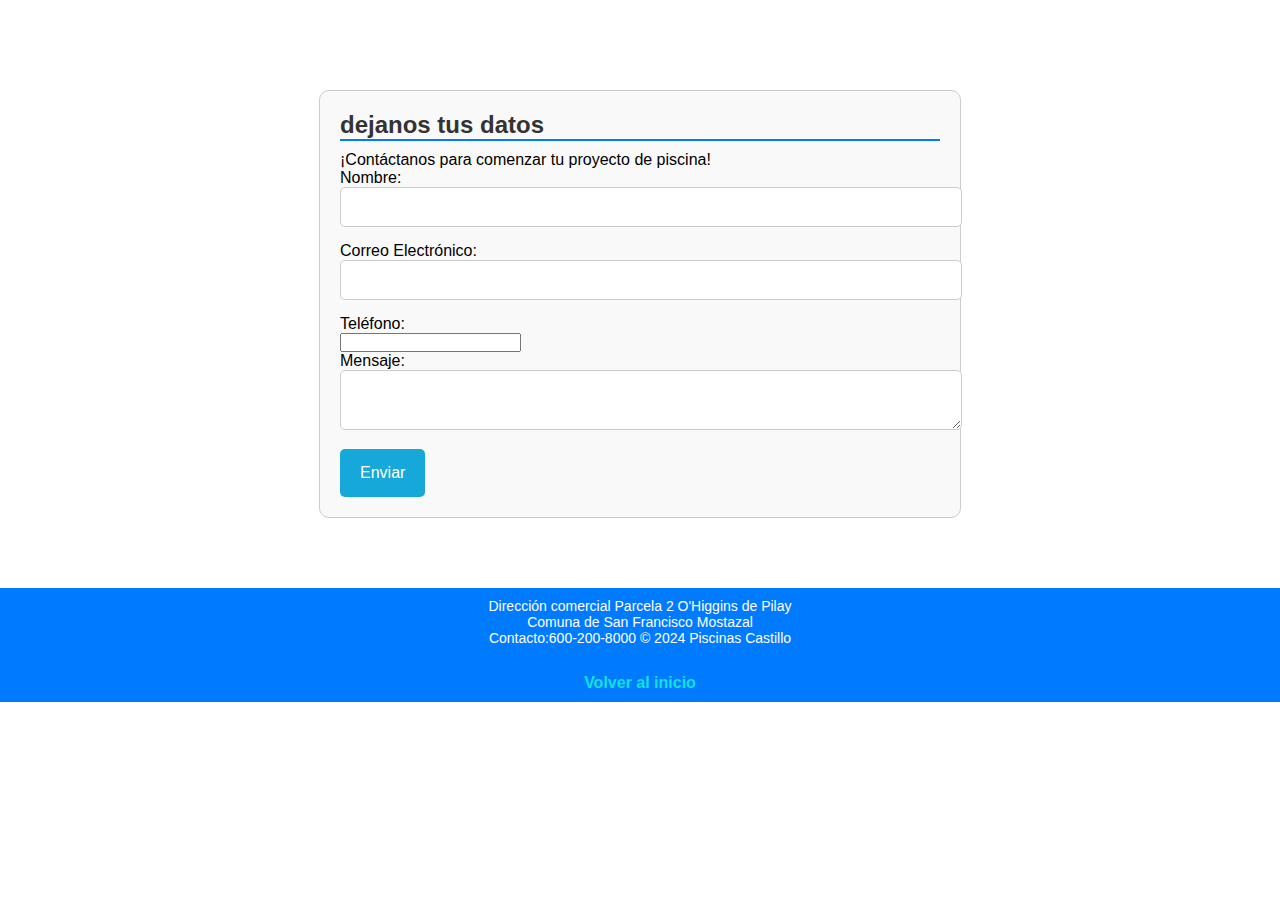
<file: contacto.html>
<!DOCTYPE html>
<html lang="en">
<head>
    <meta charset="UTF-8">
    <meta name="viewport" content="width=device-width, initial-scale=1.0">
    <title>Piscinas Castillo</title>
    <link rel="stylesheet" type="text/css" href="estilo.css">
</head>
<body>
<main> <!-- Agregar la etiqueta de apertura del main -->
    <section id="contacto">
        <h2>dejanos tus datos</h2>
        <p>¡Contáctanos para comenzar tu proyecto de piscina!</p>
        <form action="enviar.php" method="post">
            <label for="nombre">Nombre:</label><br/>
            <input type="text" id="nombre" name="nombre" required><br/>
            <label for="email">Correo Electrónico:</label><br/>
            <input type="email" id="email" name="email" required><br/>
            <label for="telefono">Teléfono:</label><br/>
            <input type="tel" id="telefono" name="telefono"><br/>
            <label for="mensaje">Mensaje:</label><br/>
            <textarea id="mensaje" name="mensaje" required></textarea><br/>
            <button type="submit">Enviar</button><br/>
        </form>
    </section>
</main> 

<footer>
    <p>Dirección comercial Parcela 2 O'Higgins de Pilay </br>
        Comuna de San Francisco Mostazal </br>
        Contacto:600-200-8000
        &copy; 2024 Piscinas Castillo </p> </br>
    <a href="index.html">Volver al inicio</a>
</footer>
</body>
</html>
</file>
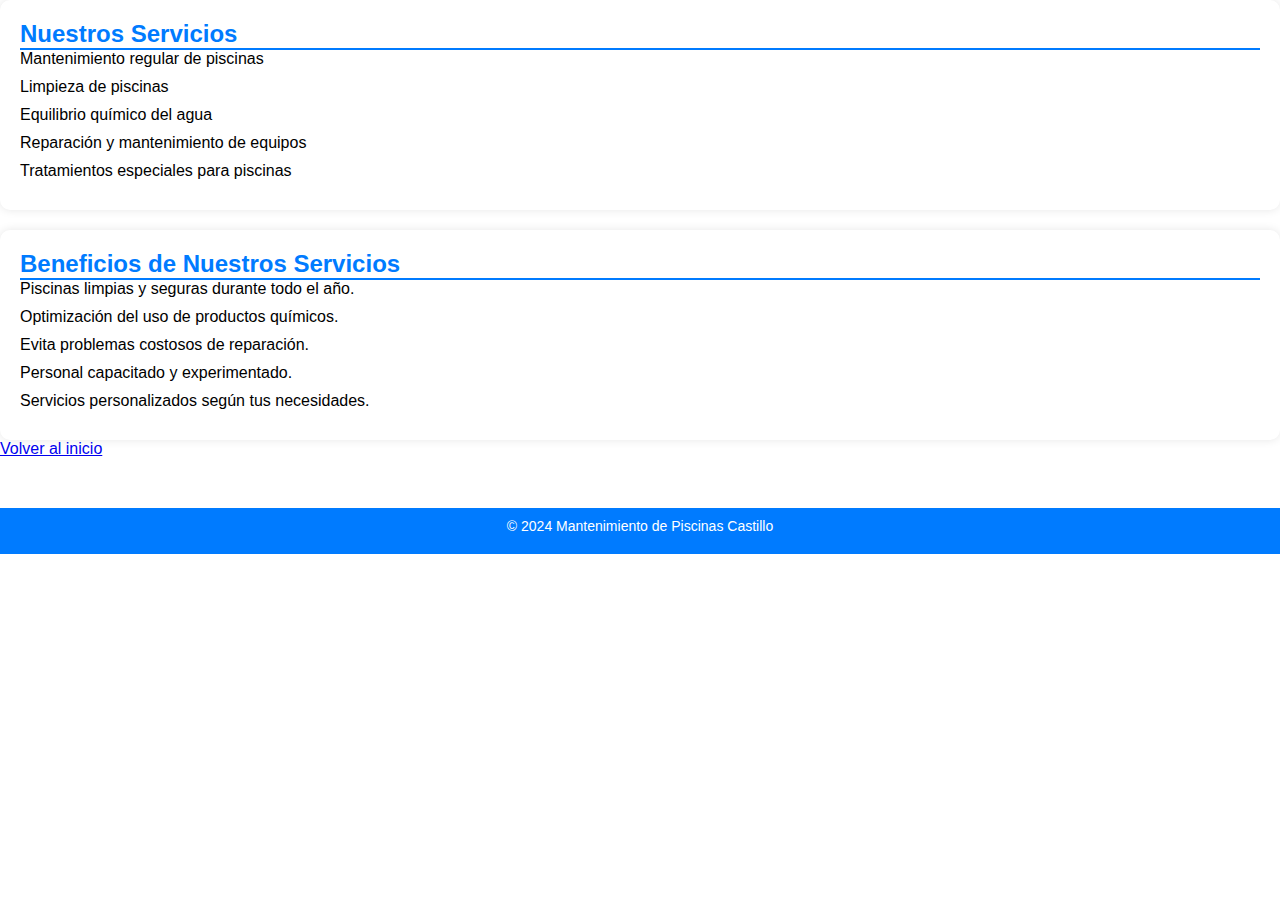
<file: servicios.html>
<!DOCTYPE html>
<html lang="es">
<head>
    <meta charset="UTF-8">
    <meta name="viewport" content="width=device-width, initial-scale=1.0">
    <title>Servicios de Mantenimiento de Piscinas</title>
    <!-- Enlace a hoja de estilos CSS -->
    <link rel="stylesheet" href="estilo.css">
</head>
<body>    
            <section id="servicios">
            <h2>Nuestros Servicios</h2>
            <ul>
                <li>Mantenimiento regular de piscinas</li>
                <li>Limpieza de piscinas</li>
                <li>Equilibrio químico del agua</li>
                <li>Reparación y mantenimiento de equipos</li>
                <li>Tratamientos especiales para piscinas</li>
            </ul>
        </section>
        <section id="beneficios">
            <h2>Beneficios de Nuestros Servicios</h2>
            <ul>
                <li>Piscinas limpias y seguras durante todo el año.</li>
                <li>Optimización del uso de productos químicos.</li>
                <li>Evita problemas costosos de reparación.</li>
                <li>Personal capacitado y experimentado.</li>
                <li>Servicios personalizados según tus necesidades.</li>
            </ul>
        </section>
    

        <a href="index.html">Volver al inicio</a>
    <footer>
        <p>&copy; 2024 Mantenimiento de Piscinas Castillo</p>
    
    </footer>
</body>
</html>
</file>
<file: estilo.css>
/*pagina Pricipal index*/
*{
    padding: 0;
    margin: 0 ;
}
h1{
    text-align: center ;
    background-color: black;
    color: white;
    padding: 20px;
}
nav ul{
 background-color: aqua;
 width:100%;
list-style-type: none;
text-align: center;
}
nav li {
    display: inline-flex;
}
nav a {
    text-decoration: none;
    color:white;
    padding: 10px;
    width: 150px;
}
nav li:hover{
    background-color: turquoise;
}
img{
    width:200px;
    height: 200px;
    border-radius: 50%;

}
.contenido{
    display: flex;
    margin: 60px;
}
.articulos{
    width: 80%;
    border-right: 3px solid black;}

.secciones {
    display: flex;
    align-items: center;
    padding: 40px;
}
.menu-secundario {
    width:20px;
    margin-top: 60px; 

}
.menu-secundario a{
    display:block;
    text-align: center;
    color: black;
    margin-bottom: 20px;
    
}
/* Estilo para la sección de proyectos */
#proyectos {
    padding: 20px;
    background-color: #ffffff;
    text-align: left;
}

/* Estilo para el título  */
#proyectos h2 {
    text-align: center;
    background: #0fc3ca;
    color: #333;

}

/* Estilo para el texto de proyecto */
#proyectos p {
    font-size: 20px;
    line-height: 1.6;
}

/* Estilo para la imagen de proyecto */

#proyectos img {
    width: 300px; 
    height: 300px; 
    border-radius: 0;
    border: square; 
    margin-top: 20px;
}

/* Estilo para el video  */
#proyectos video {
    width: 20%;
    margin-top: 20px;
}

/* Estilo para el enlace en proyecto */
#proyectos a {
    display: block;
    margin-top: 20px;
    text-decoration: none;
    color: #007bff;
    font-weight: bold;
}
/* Estilos para el formulario de contacto */
#contacto {
    margin-top: 50px;
    padding: 20px;
    border: 1px solid #ccc;
    border-radius: 10px;
    background-color: #f9f9f9;
    max-width: 600px;
    margin-left: auto;
    margin-right: auto;
}

/* Título del formulario */
#contacto h2 {
    color: #333;
    font-size: 24px;
    margin-bottom: 10px;
}
/* Estilos para contenido */
#contacto input[type="text"],
#contacto input[type="email"],
#contacto input[type="number"],
#contacto textarea {
    width: 100%;
    padding: 10px;
    margin-bottom: 15px;
    border: 1px solid #ccc;
    border-radius: 5px;
    font-size: 16px;
}
/* Estilos para el botón de enviar */
#contacto button[type="submit"] {
    background-color: #15a8d8;
    color: white;
    padding: 15px 20px;
    border: none;
    border-radius: 5px;
    cursor: pointer;
    font-size: 16px;
    transition: background-color 0.3s;
}
/* Estilos para el pie de página */
footer {
    text-align: center;
    margin-top: 50px;
}
footer p {
    font-size: 14px;
    margin-bottom: 10px; 
}
footer a {
    color: #0fe1de;
    text-decoration: none;
    font-weight: bold;
}
/* Estilos generales */
body {
    font-family: Arial, sans-serif;
    margin: 0;
    padding: 0;
}

main {
    max-width: 800px;
    margin: 20px auto;
    padding: 20px;
}

h2 {
    color: #333;
    border-bottom: 2px solid #333;
}

ul {
    list-style-type: none;
    padding: 0;
}

li {
    margin-bottom: 10px;
}

/* Estilos específicos para secciones */
#servicios {
    background-color: #f9f9f9;
    padding: 20px;
    border-radius: 10px;
}

#beneficios {
    margin-top: 20px;
}

/* Estilos para el pie de página */
footer {
    background-color: #333;
    color: #fff;
    text-align: center;
    padding: 10px 0;
}

h2 {
    color: #007bff;
    border-bottom: 2px solid #007bff;
}
#servicios, #beneficios {
    background-color: #fff;
    padding: 20px;
    border-radius: 10px;
    box-shadow: 0 0 10px rgba(0,0,0,0.1);
}
/* Estilos para el pie de página */
footer {
    background-color: #007bff;
    color: #fff;
    text-align: center;
    padding: 10px 0;
}
</file>
